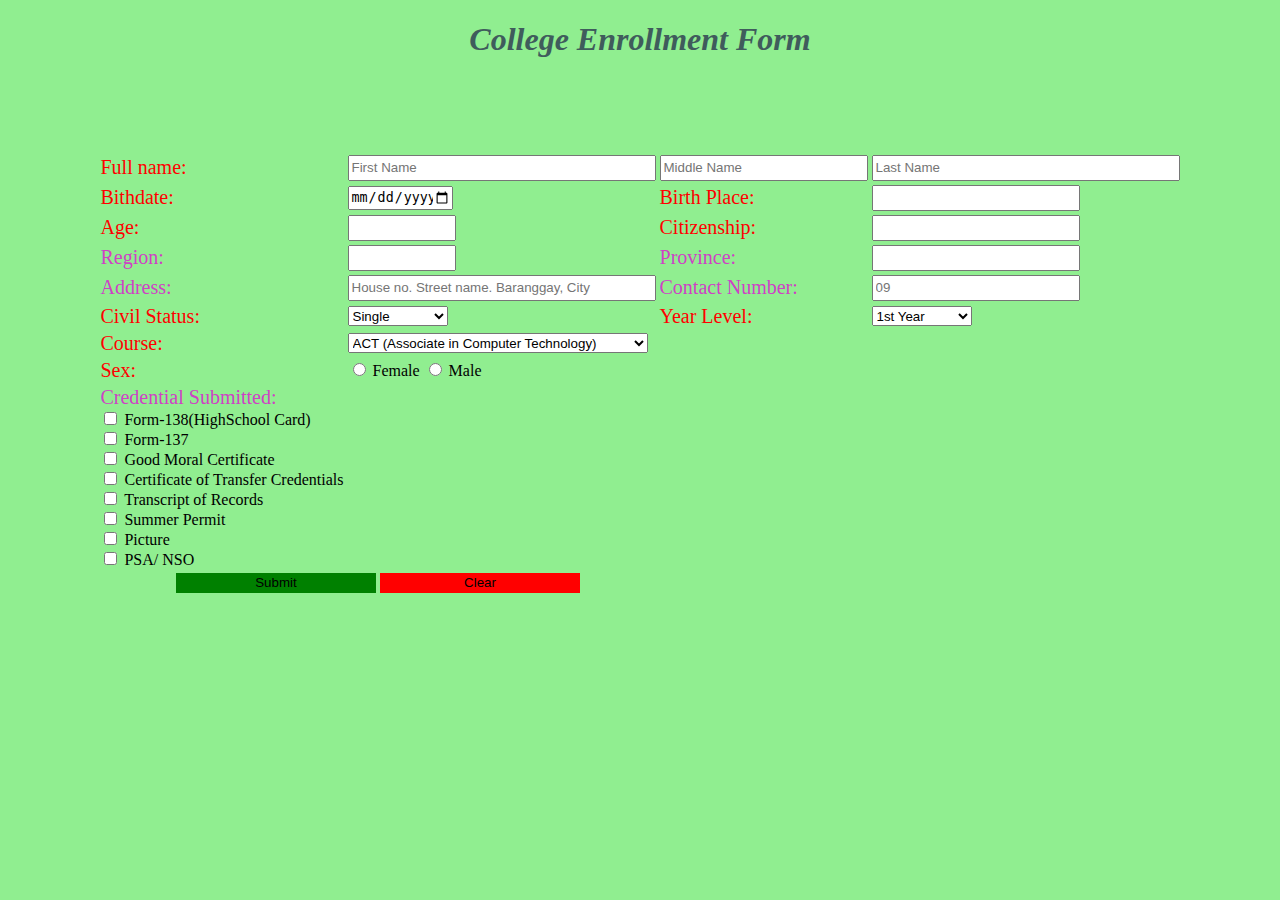
<file: index.html>
<!DOCTYPE html>
    <html lang="en">
    <head>
        <meta charset="UTF-8">
        <meta name="viewport" content="width=device-width, initial-scale=1.0">
        <title>Registration Form</title>
    </head>
    <body style="background-color: lightgreen;">
        <h1 style="text-align: center; color: rgb(63, 92, 92);"> <i>College Enrollment Form</h1></i>
        <form action="index.html">
            
        <table border="0" style="margin: auto;">
        <tr>
    <td><label for="" style="color: red;font-size: 20px;"> Full name:</label></td> 
        <td><input type="text" name="" id=""  style="width: 300px; height: 20px;"  placeholder="First Name"> </td>
        <td><input type="text" name="" id=""  style="width: 200px; height: 20px;"  placeholder="Middle Name"></td>
        <td><input type="text" name="" id=""  style="width: 300px; height: 20px;"  placeholder="Last Name"></td> <br><br>
        </tr>
        
        <tr>
        <td><label for="" style="color: red;font-size: 20px;"> Bithdate:</label></td>
        <td><input type="date" style="width: 100px; height: 20px;"></td>
        <td><label for="" style="color: red;font-size: 20px;"> Birth Place:</label></td>
        <td><input type="text" name="" id="" style="width: 200px; height: 20px;"></td>
        </tr>
        
        <tr>
        <td><label for="" style="color: red;font-size: 20px;"> Age:</label></td>
        <td><input type="text" name="" id="" style="width: 100px; height: 20px;"></td> <br> <br>
        
        <td><label for="" style="color: red;font-size: 20px;"> Citizenship:</label></td>
        <td><input type="text" name="" id="" style="width: 200px; height: 20px;"></td>
        </tr>

        <tr>
        <td><label for="" style="color: rgb(207, 65, 197);font-size: 20px;"> Region:</label></td>
        <td><input type="text" name="" id="" style="width: 100px; height: 20px;"></td>
        <td><label for="" style="color: rgb(207, 65, 197);font-size: 20px;">Province:</label></td>
        <td><input type="text" name="" id="" style="width: 200px; height: 20px;"></td>
        </tr>

        <tr>
        <td><label for="" style="color: rgb(207, 65, 197);font-size: 20px;"> Address:</label></td>
        <td><input type="text" name="" id=""  style="width: 300px; height: 20px;"  placeholder="House no. Street name. Baranggay, City"> </td>
        <td><label for="" style="color: rgb(207, 65, 197);font-size: 20px;"> Contact Number:</label></td>
        <td><input type="text" name="" id=""  style="width: 200px; height: 20px;"  placeholder="09"> </td>
        </tr>

        <tr>
        <td><label for="" style="color: red;font-size: 20px;"> Civil Status:</label></td>
        <td><select name="" id="" style="width: 100px; height: 20px;">
            <option value="">Single</option>
            <option value="">Married</option>
            <option value="">Widowed</option>
        </select></td>  
        <td><label for="" style="color: red;font-size: 20px;"> Year Level:</label></td>
        <td><select name="" id="" style="width: 100px; height: 20px;">
            <option value="">1st Year</option>
            <option value="">2nd Year</option>
            <option value="">3rd Year</option>
            <option value="">4th Year</option>
        </select></td>  
            
        </tr>
        <tr>
        <td><label for="" style="color: red;font-size: 20px;"> Course:</label></td>
        <td><select name="" id="" style="width: 300px; height: 20px;">
            <option value="">ACT (Associate in Computer Technology)</option>
            <option value="">BSOA (Business Office Administration)</option>
            <option value="">ENTREP(Entrepreneurship)</option>
            <option value="">HM(Hospitality Management)</option>
            <option value="">CT(Computer Technology)</option>
        
        </tr>
        
        <tr>
        <td><label for="" style="color: red;font-size: 20px;"> Sex:</label></td>
        <td>
            <input type="radio" name="Gender" id="f"> <label for="f"></label> Female
            <input type="radio" name="Gender" id="m"> <label for="m"></label> Male
        </td>
        </tr>

        <tr>
        <td>
        <label for="" style="color: rgb(207, 65, 197);font-size: 20px;">Credential Submitted:</label><br>
        <input type="checkbox" name="" id=""><label for=""> Form-138(HighSchool Card)</label><br>  
        <input type="checkbox" name="" id=""><label for=""> Form-137</label><br> 
        <input type="checkbox" name="" id=""><label for=""> Good Moral Certificate</label><br>  
        <input type="checkbox" name="" id=""><label for=""> Certificate of Transfer Credentials</label><br>  
        <input type="checkbox" name="" id=""><label for=""> Transcript of Records</label><br>  
        <input type="checkbox" name="" id=""><label for=""> Summer Permit</label><br>  
        <input type="checkbox" name="" id=""><label for=""> Picture</label><br> 
        <input type="checkbox" name="" id=""><label for=""> PSA/ NSO</label> <br> 
        </td>
        
        </tr>

        <tr>
            <td colspan="2" style="text-align: center;">
                <button type="submit" style="width: 200px; height: 20px;background-color: green; border: 0;">Submit</button>
                <button type="Clear" style="width: 200px; height: 20px; background-color:  red; border: 0;">Clear</button>

            </td>
        </tr>
        </table></form>
    </body>
    </html>
</file>
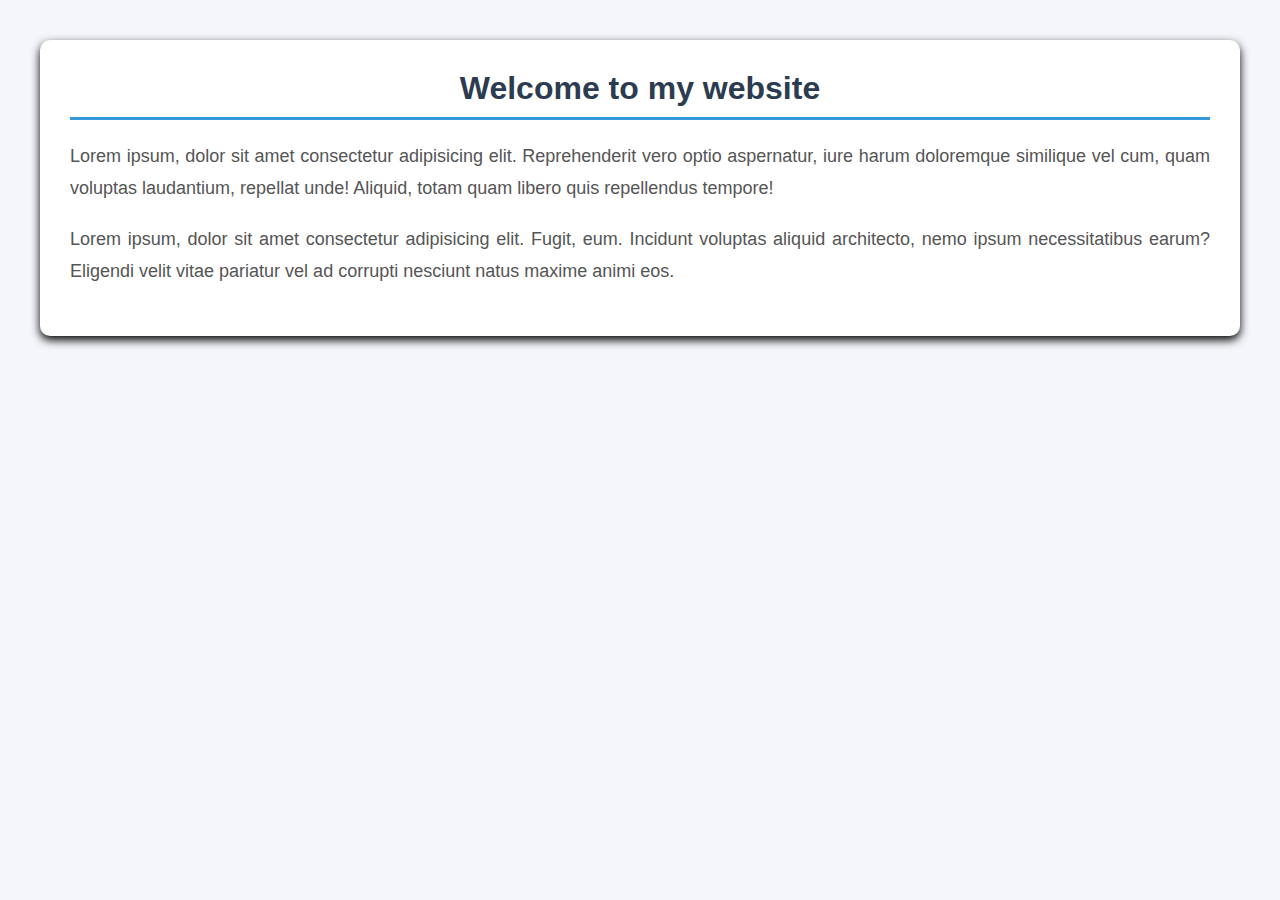
<file: external.html>
<!DOCTYPE html>
<html lang="en">
<head>
    <meta charset="UTF-8">
    <meta name="viewport" content="width=device-width, initial-scale=1.0">
    <title>Document</title>
    <link rel="stylesheet" href="css/practice.css">
</head>
<body>
   <div class="container">
            <div class="title"> Welcome to my website</div>
            <div class="content"> 
              <p>Lorem ipsum, dolor sit amet consectetur adipisicing elit. Reprehenderit vero optio aspernatur, iure harum doloremque similique vel cum, quam voluptas laudantium, repellat unde! Aliquid, totam quam libero quis repellendus tempore!</p>  
              <p>Lorem ipsum, dolor sit amet consectetur adipisicing elit. Fugit, eum. Incidunt voluptas aliquid architecto, nemo ipsum necessitatibus earum? Eligendi velit vitae pariatur vel ad corrupti nesciunt natus maxime animi eos.</p>
            
            </div>

   </div>
</body>
</html>
</file>
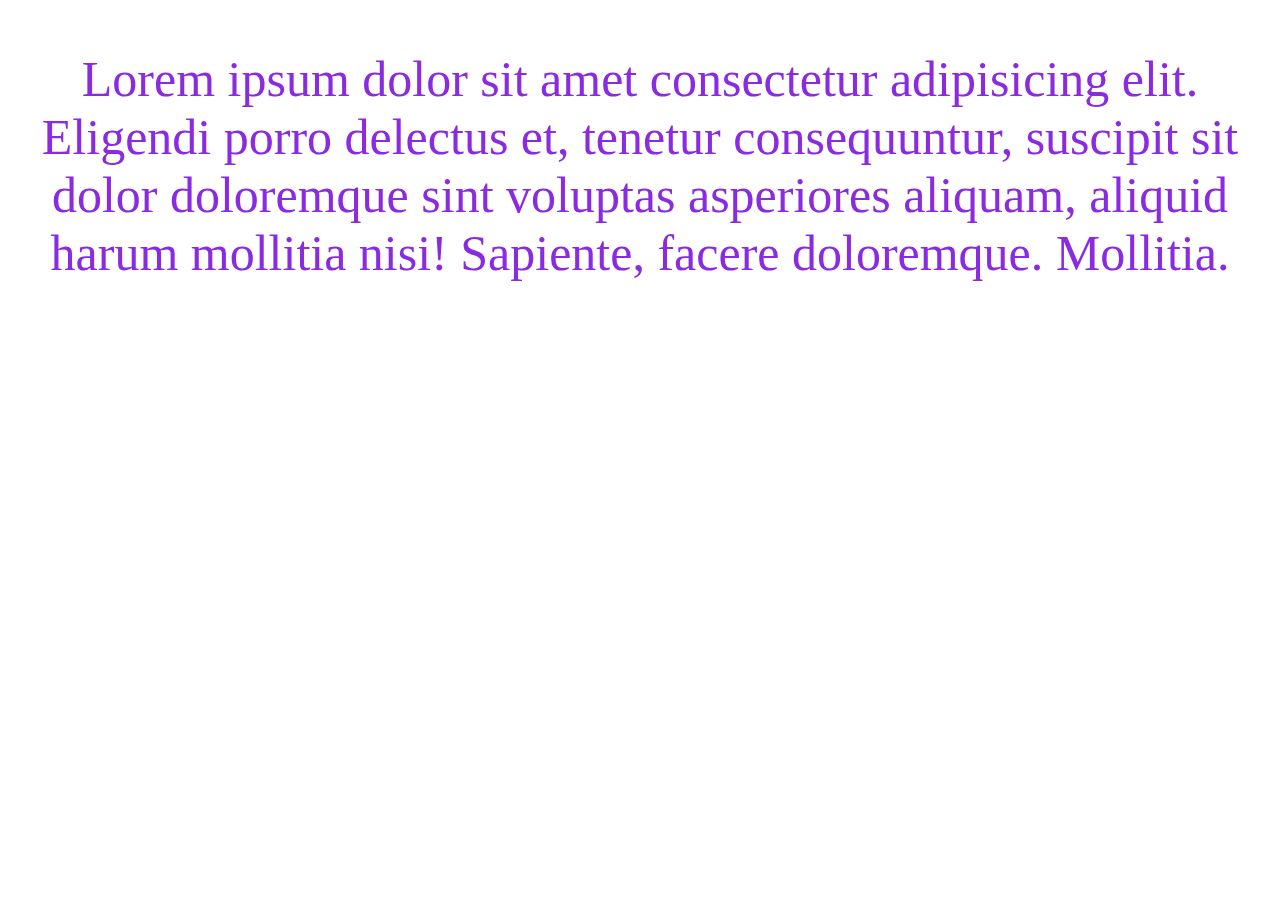
<file: internal.html>
<!DOCTYPE html>
<html lang="en">
<head>
    <meta charset="UTF-8">
    <meta name="viewport" content="width=device-width, initial-scale=1.0">
    <title>Document</title>
    <style>
        p{
            text-align: center;
            color: blueviolet;
            font-size: 50px;
            
        }


    </style>
</head>
<body>
   <p> <i></i>Lorem ipsum dolor sit amet consectetur adipisicing elit. Eligendi porro delectus et, tenetur consequuntur, suscipit sit dolor doloremque sint voluptas asperiores aliquam, aliquid harum mollitia nisi! Sapiente, facere doloremque. Mollitia.</p>
    
</body>
</html>
</file>
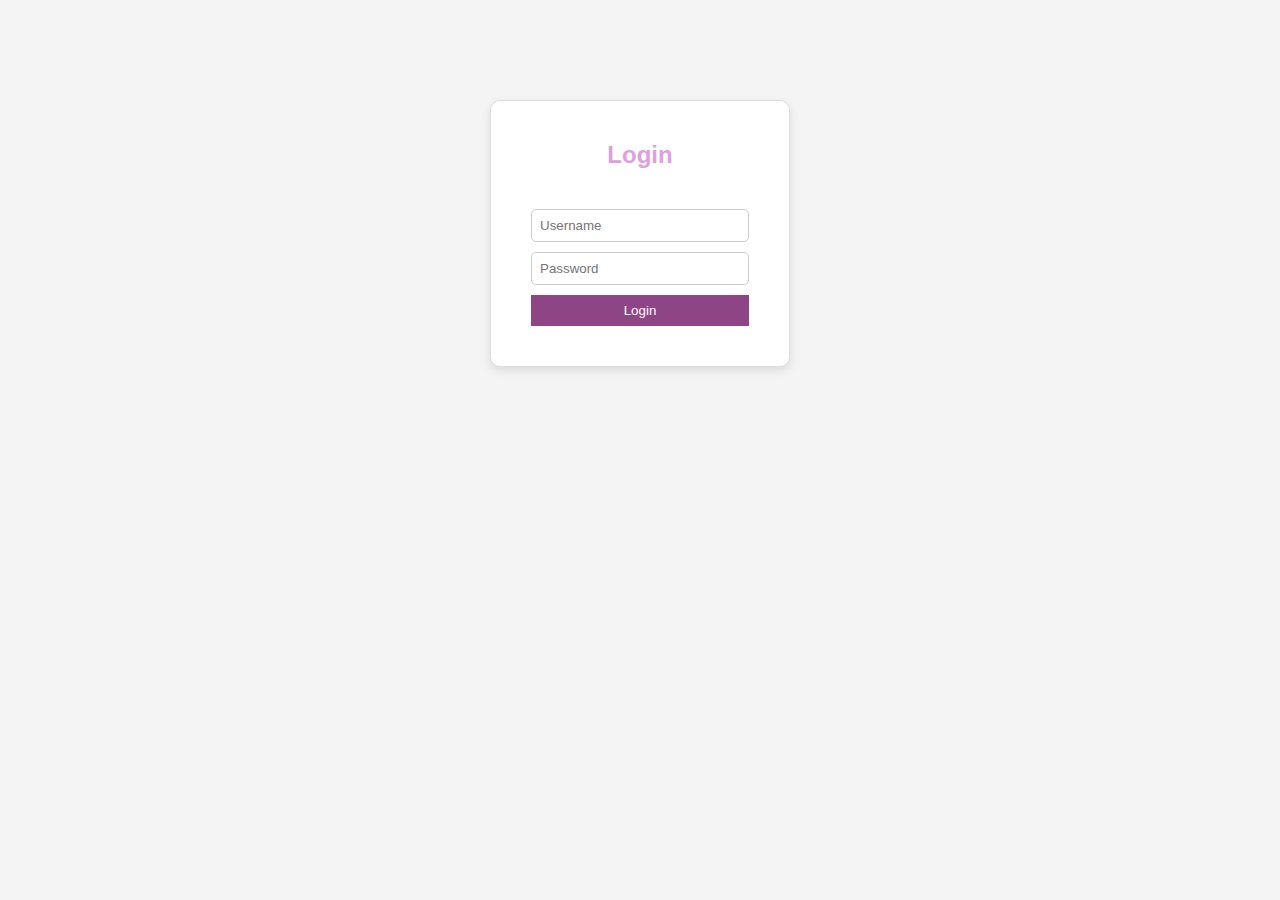
<file: login.html>
<!DOCTYPE html>
<html lang="en">
<head>
    <meta charset="UTF-8">
    <meta name="viewport" content="width=device-width, initial-scale=1.0">
    <title>Document</title>
    <link rel="stylesheet" href="css/style2.css">
</head>
<body>
    <div class="container">
        <h2 class="title">Login</h2>
        <form action="">
            <input type="text" class="input-field" name="" id="" placeholder="Username">
            <input type="password" class="input-field" name="" id="" placeholder="Password">
            <button type="submit" class="btn-login">Login</button>
        </form>


    </div>
</body>
</html>
</file>
<file: css/practice.css>
body{
    font-family: Arial, Helvetica, sans-serif;
    background-color: #f4f6f9;
    margin: 0;
    padding: 40px;
}

.container{
    background-color: #ffffff;
    padding: 30px;
    border-radius: 10px;
    box-shadow: 0 4px 10px rgb(0, 0, 0.1);
    margin: auto;
}
.title{
    font-size: 32px;
    font-weight: bold;
    color: #2c3c50;
    text-align: center;
    margin-bottom: 20px;
    border-bottom: 3px solid #3498db;
    padding-bottom: 10px;

}
.content{
    font-size: 18px;
    color: #555;
    line-height: 1.8;
    text-align: justify;
}
.content p{
    margin-bottom: 15pxz;
}
</file>
<file: css/style2.css>
*{
    box-sizing: border-box;
}
body{
    font-family: 'Segoe UI', Tahoma, Geneva, Verdana, sans-serif;
    background-color: #f4f4f4;
}
form{
    padding: 20px;
    
}
.container{
    width: 300px;
    margin: 100px auto;
    padding: 20px;
    background-color: #ffffff;
    border: 1px solid #ddd;
    border-radius: 10px;
    box-shadow: 0 4px 10px rgba(0, 0, 0, 0.1);
}
.title{
    text-align: center;
    margin-bottom: 20px;
    color: plum;
}
.input-field{
    width: 100%;
    padding: 8px;
    margin-bottom: 10px;
    border: 1px solid #ccc;
    border-radius: 5px;
}
.btn-login{
    width: 100%;
    padding: 8px;
    background-color: #8E4585;
    color: #ffffff;
    border: 0;
    cursor: pointer;
}
.btn-login:hover{
    background-color:  #E0B0FF;
}
</file>
